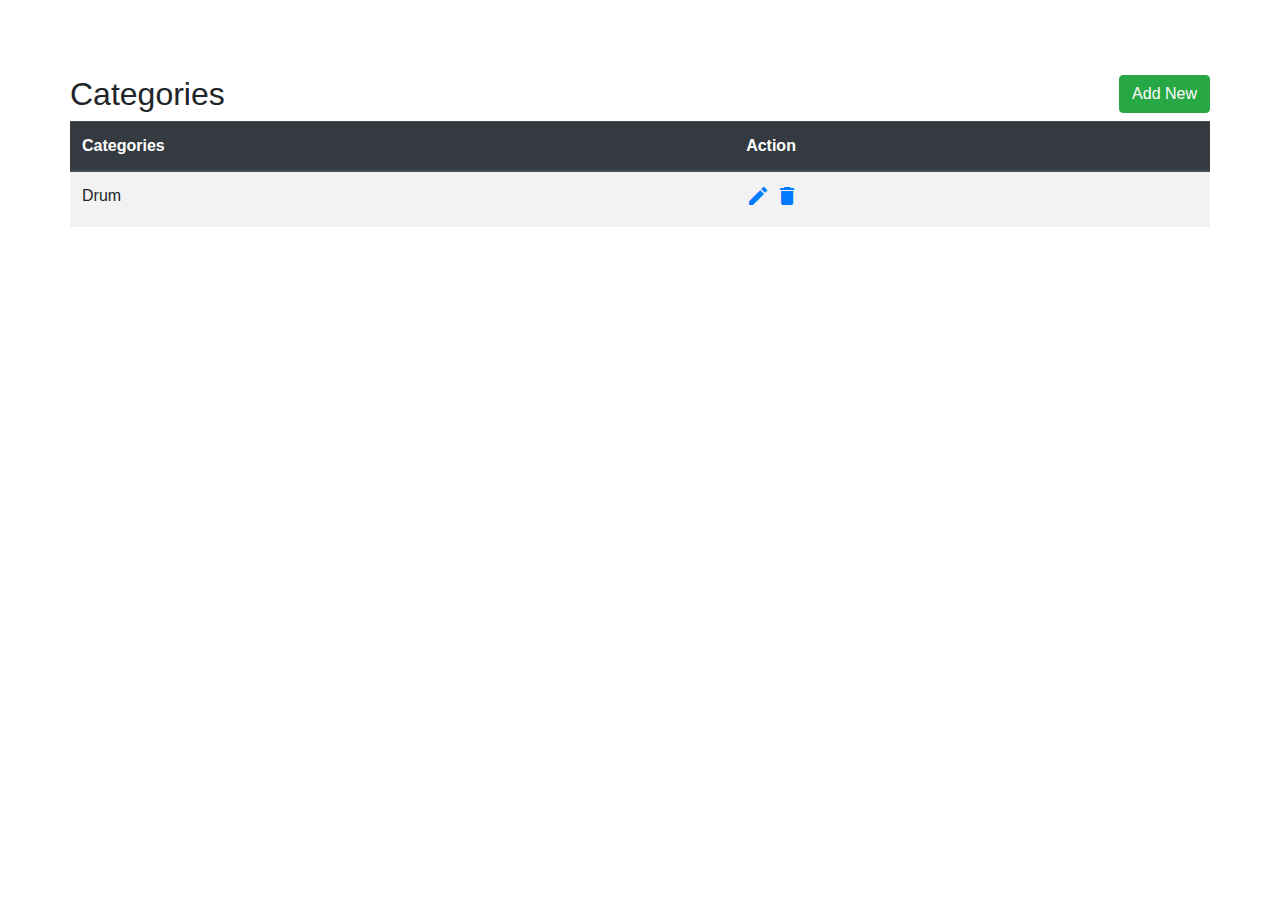
<file: coda/categories-table.html>
<!DOCTYPE html>
<html lang="en">
    <head>
        <title>Categories</title>
        <meta charset="utf-8">
        <meta name="viewport" content="width=device-width, initial-scale-1">
        <link rel="stylesheet" href="https://maxcdn.bootstrapcdn.com/bootstrap/4.5.2/css/bootstrap.min.css">
        <link rel="stylesheet" href="https://fonts.googleapis.com/icon?family=Material+Icons">
        <script src="https://ajax.googleapis.com/ajax/libs/jquery/3.5.1/jquery.min.js"></script>
        <script src="https://cdnjs.cloudflare.com/ajax/libs/popper.js/1.16.0/umd/popper.min.js"></script>
        <script src="https://maxcdn.bootstrapcdn.com/bootstrap/4.5.2/js/bootstrap.min.js"></script>
    </head>
    <body>
        <div class="container">
            <div class="row" style="margin-top: 75px;">
            <div class="col-xs-6">
                <h2>Categories</h2>
            </div>
            <div class="ml-auto">
                <a href="#" class="btn btn-success">Add New</a>
            </div>
            <table class="table table-striped">
                <thead class="thead-dark">
                    <tr>
                        <th>Categories</th>
                        <th>Action</th>
                    </tr>
                </thead>
                <tbody>
                    <tr>
                        <td>Drum</td>
                        <td>
                            <a href="#" class="edit"><i class="material-icons" data-toggle="tooltip" title="Edit">&#xE254;</i></a>
                            <a href="#" class="delete"><i class="material-icons" data-toggle="tooltip" title="Delete">&#xE872;</i></a>
                        </td>
                    </tr>
                </tbody>
            </table>
            </div>
        </div>
    </body>
</html>
</file>
